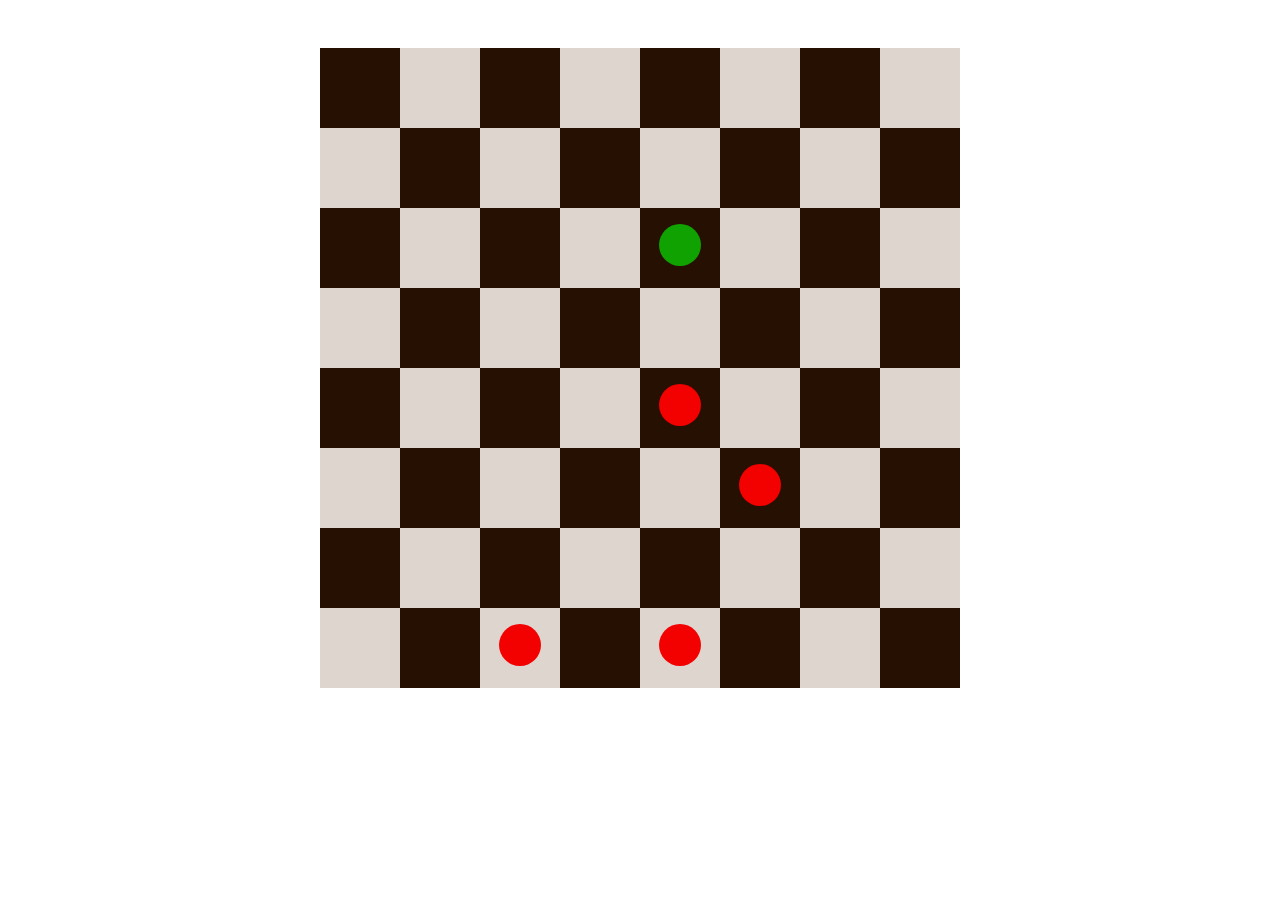
<file: index.html>
<!DOCTYPE html>
<html lang="it">
<head>
    <meta charset="UTF-8">
    <meta name="viewport" content="width=device-width, initial-scale=1.0">
    <title>Scacchiera</title>
    <link rel="stylesheet" href="https://cdn.jsdelivr.net/npm/bootstrap@5.3.2/dist/css/bootstrap.min.css">
    <link rel="stylesheet" href="style.css">
</head>
<body>
    <div class="container-fluid mt-5">
        <!-- Riga 1 e Riga 2 -->
        <div class="row d-flex justify-content-center">
            <div class="col-lg-1 black"></div>
            <div class="col-lg-1 white"></div>
            <div class="col-lg-1 black"></div>
            <div class="col-lg-1 white"></div>
            <div class="col-lg-1 black"></div>
            <div class="col-lg-1 white"></div>
            <div class="col-lg-1 black"></div>
            <div class="col-lg-1 white"></div>
        </div>
        <div class="row d-flex justify-content-center">
            <div class="col-lg-1 white"></div>
            <div class="col-lg-1 black"><p class="fisse"></p></div>
            <div class="col-lg-1 white"></div>
            <div class="col-lg-1 black"></div>
            <div class="col-lg-1 white"></div>
            <div class="col-lg-1 black"></div>
            <div class="col-lg-1 white"></div>
            <div class="col-lg-1 black"></div>
        </div>
        <!-- Riga 3 e Riga 4 -->
        <div class="row d-flex justify-content-center">
            <div class="col-lg-1 black"></div>
            <div class="col-lg-1 white"></div>
            <div class="col-lg-1 black"></div>
            <div class="col-lg-1 white"></div>
            <div class="col-lg-1 black"></div>
            <div class="col-lg-1 white"><p class="fisse"></p></div>
            <div class="col-lg-1 black"></div>
            <div class="col-lg-1 white"></div>
        </div>
        <div class="row d-flex justify-content-center">
            <div class="col-lg-1 white"></div>
            <div class="col-lg-1 black"></div>
            <div class="col-lg-1 white"></div>
            <div class="col-lg-1 black"></div>
            <div class="col-lg-1 white"></div>
            <div class="col-lg-1 black"></div>
            <div class="col-lg-1 white"></div>
            <div class="col-lg-1 black"></div>
        </div>
        <!-- Riga 5 e Riga 6 -->
        <div class="row d-flex justify-content-center">
            <div class="col-lg-1 black"></div>
            <div class="col-lg-1 white"></div>
            <div class="col-lg-1 black"><p class="fisse"></p></div>
            <div class="col-lg-1 white"></div>
            <div class="col-lg-1 black"></div>
            <div class="col-lg-1 white"></div>
            <div class="col-lg-1 black"></div>
            <div class="col-lg-1 white"></div>
        </div>
        <div class="row d-flex justify-content-center">
            <div class="col-lg-1 white"></div>
            <div class="col-lg-1 black"></div>
            <div class="col-lg-1 white"></div>
            <div class="col-lg-1 black"></div>
            <div class="col-lg-1 white"><p class="pedina"></p></div>
            <div class="col-lg-1 black"></div>
            <div class="col-lg-1 white"></div>
            <div class="col-lg-1 black"></div>
        </div>
        <!-- Riga 7 e Riga 8 -->
        <div class="row d-flex justify-content-center">
            <div class="col-lg-1 black"></div>
            <div class="col-lg-1 white"></div>
            <div class="col-lg-1 black"></div>
            <div class="col-lg-1 white"></div>
            <div class="col-lg-1 black"></div>
            <div class="col-lg-1 white"></div>
            <div class="col-lg-1 black"></div>
            <div class="col-lg-1 white"><p class="fisse"></p></div>
        </div>
        <div class="row d-flex justify-content-center">
            <div class="col-lg-1 white"></div>
            <div class="col-lg-1 black"></div>
            <div class="col-lg-1 white"></div>
            <div class="col-lg-1 black"></div>
            <div class="col-lg-1 white"></div>
            <div class="col-lg-1 black"></div>
            <div class="col-lg-1 white"></div>
            <div class="col-lg-1 black"></div>
        </div>
    </div>
    
    <script src="script.js"></script>
</body>
</html>
</file>
<file: style.css>
.black {
    height: 80px;
    width: 80px;
    background-color: rgb(38, 16, 2);
    display: flex;
    justify-content: center;
    align-items: center;
}

.white {
    height: 80px;
    width: 80px;
    background-color: rgb(222, 213, 207);
    display: flex;
    justify-content: center;
    align-items: center;
}

.pedina {
    border-radius: 50%;
    height: 42px;
    width: 42px;
    background-color: rgb(16, 162, 0);
    margin-top: 10px;
}

.fisse {
    border-radius: 50%;
    height: 42px;
    width: 42px;
    background-color: rgb(243, 0, 0);
    margin-top: 10px;
}

@media screen and (max-width: 780px) {
    .black {
        height: 45px;
        width: 45px;
    }
    .white {
        height: 45px;
        width: 45px;
    }
    .pedina {
        height: 18px;
        width: 18px;
        margin-top: 18px;
    }
    .fisse {
        height: 18px;
        width: 18px;
        margin-top: 18px;
    }
}
</file>
